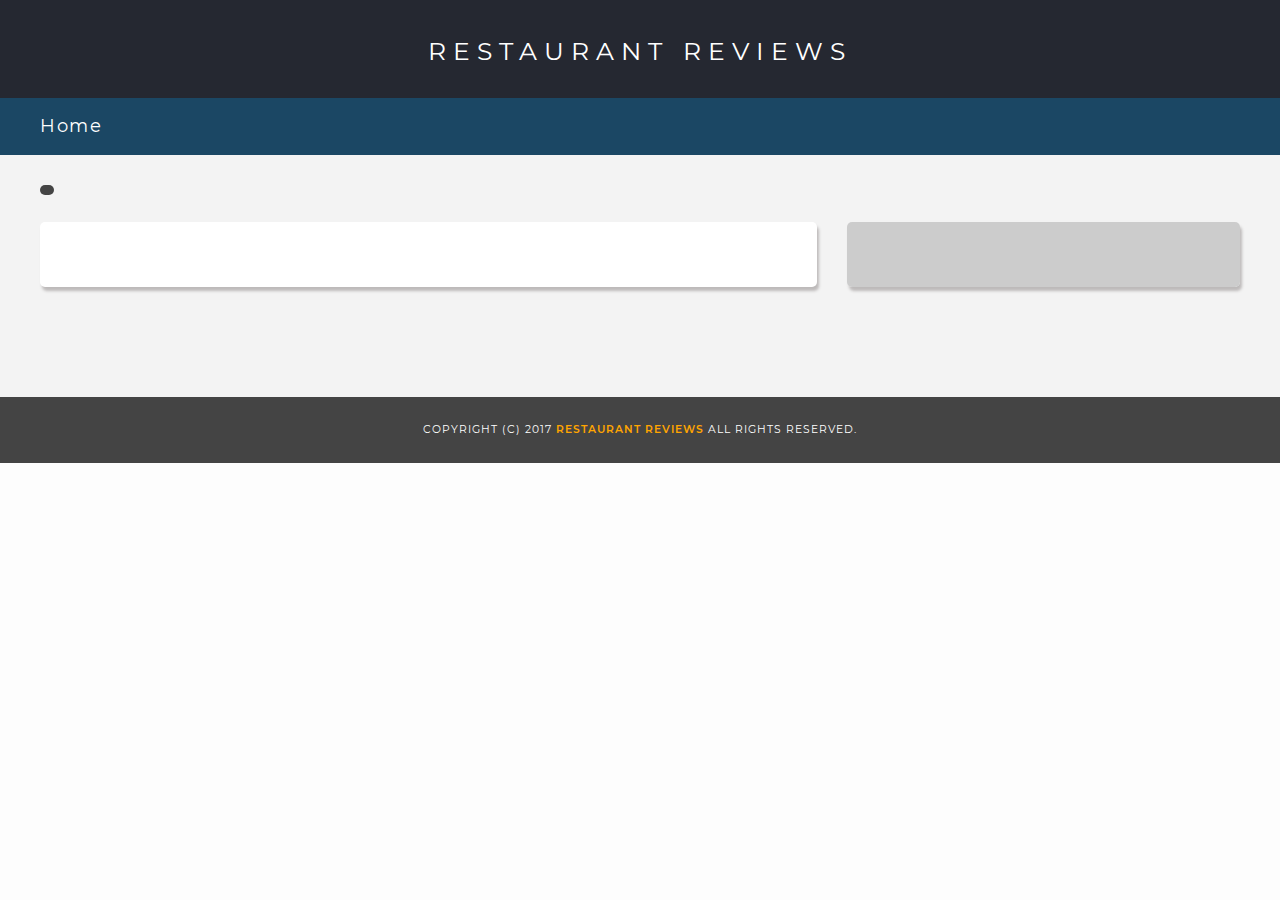
<file: restaurant.html>
<!DOCTYPE html>
<html lang="en">

<head>
  <meta name="description" content="Restaurant Reviews Detail">
  <meta name="viewport" content="width=device-width, initial-scale=1.0">
  <meta charset="UTF-8">
  <!-- Normalize.css for better cross-browser consistency -->
  <link rel="stylesheet" src="//normalize-css.googlecode.com/svn/trunk/normalize.css">
  <!-- Main CSS file -->
  <link rel="stylesheet" href="css/styles.css" type="text/css">
  <link rel="stylesheet" href="https://unpkg.com/leaflet@1.3.1/dist/leaflet.css" integrity="sha512-Rksm5RenBEKSKFjgI3a41vrjkw4EVPlJ3+OiI65vTjIdo9brlAacEuKOiQ5OFh7cOI1bkDwLqdLw3Zg0cRJAAQ=="
    crossorigin="" />
  <title>Restaurant Info</title>

  <link rel="apple-touch-icon" sizes="180x180" href="/favicon/apple-touch-icon.png">
  <link rel="icon" type="image/png" sizes="32x32" href="/favicon/favicon-32x32.png">
  <link rel="icon" type="image/png" sizes="16x16" href="/favicon/favicon-16x16.png">
  <link rel="manifest" href="/favicon/site.webmanifest">
  <link rel="mask-icon" href="/favicon/safari-pinned-tab.svg" color="#5bbad5">
  <link rel="shortcut icon" href="/favicon/favicon.ico">
  <meta name="msapplication-TileColor" content="#ffffff">
  <meta name="msapplication-config" content="/favicon/browserconfig.xml">
  <meta name="theme-color" content="#ffffff">
</head>

<body class="inside">
  <!-- Beginning header -->
  <header role="banner">
    <!-- Beginning nav -->
    <nav>
      <h1><a href="/">Restaurant Reviews</a></h1>
    </nav>
    <!-- Beginning breadcrumb -->
    <ul role="navigation" id="breadcrumb">
      <li><a href="/">Home</a></li>
    </ul>
    <!-- End breadcrumb -->
    <!-- End nav -->
  </header>
  <!-- End header -->

  <!-- Beginning main -->
  <main role="main" id="maincontent">

    <!-- Beginning restaurant and Map -->
    <section id="restaurant-container">

      <h1 id="restaurant-name"></h1>
      <p id="restaurant-cuisine"></p>
      <div id="restaurant-wrapper">

        <div id="restaurant-card">

          <div id="image-container">
            <img id="restaurant-img">
          </div>

          <div id="info-container">
            <p id="restaurant-address"></p>
            <table role="table" id="restaurant-hours"></table>
          </div>

        </div>

        <div role="application" aria-label="mapbox" id="map-container">
          <div id="map"></div>
        </div>

      </div>
    </section>
    <!-- End restaurant and map -->

    <!-- Beginning reviews -->
    <section aria-label="Reviews" id="reviews-container">
      <ul role="list" id="reviews-list"></ul>
    </section>
    <!-- End reviews -->
  </main>
  <!-- End main -->

  <!-- Beginning footer -->
  <footer role="contentinfo" id="footer">
    Copyright (c) 2017 <a href="/"><strong>Restaurant Reviews</strong></a> All Rights Reserved.
  </footer>
  <!-- End footer -->
  <script src="https://unpkg.com/leaflet@1.3.1/dist/leaflet.js" integrity="sha512-/Nsx9X4HebavoBvEBuyp3I7od5tA0UzAxs+j83KgC8PU0kgB4XiK4Lfe4y4cgBtaRJQEIFCW+oC506aPT2L1zw=="
    crossorigin=""></script>
  <!-- Beginning scripts -->
  <!-- Database helpers -->
  <script type="text/javascript" src="js/dbhelper.js"></script>
  <!-- Main javascript file -->
  <script type="text/javascript" src="js/restaurant_info.js"></script>

</body>

</html>
</file>
<file: css/styles.css>
@charset "utf-8";
/* CSS Document */

/* montserrat-regular - latin */
@font-face {
  font-family: 'Montserrat';
  font-style: normal;
  font-weight: 400;
  src: url('/fonts/montserrat-v13-latin-regular.eot');
  /* IE9 Compat Modes */
  src: local('Montserrat Regular'), local('Montserrat-Regular'),
    url('/fonts/montserrat-v13-latin-regular.eot?#iefix') format('embedded-opentype'),
    /* IE6-IE8 */
    url('/fonts/montserrat-v13-latin-regular.woff2') format('woff2'),
    /* Super Modern Browsers */
    url('/fonts/montserrat-v13-latin-regular.woff') format('woff'),
    /* Modern Browsers */
    url('/fonts/montserrat-v13-latin-regular.ttf') format('truetype'),
    /* Safari, Android, iOS */
    url('/fonts/montserrat-v13-latin-regular.svg#Montserrat') format('svg');
  /* Legacy iOS */
}

/* montserrat-600 - latin */
@font-face {
  font-family: 'Montserrat';
  font-style: normal;
  font-weight: 600;
  src: url('/fonts/montserrat-v13-latin-600.eot');
  /* IE9 Compat Modes */
  src: local('Montserrat SemiBold'), local('Montserrat-SemiBold'),
    url('/fonts/montserrat-v13-latin-600.eot?#iefix') format('embedded-opentype'),
    /* IE6-IE8 */
    url('/fonts/montserrat-v13-latin-600.woff2') format('woff2'),
    /* Super Modern Browsers */
    url('/fonts/montserrat-v13-latin-600.woff') format('woff'),
    /* Modern Browsers */
    url('/fonts/montserrat-v13-latin-600.ttf') format('truetype'),
    /* Safari, Android, iOS */
    url('/fonts/montserrat-v13-latin-600.svg#Montserrat') format('svg');
  /* Legacy iOS */
}

* {
  box-sizing: border-box;
}

body,
td,
th,
p {
  font-family: 'Montserrat', sans-serif;
  font-size: 16px;
  color: #333;
  line-height: 1.5;
}

body {
  background-color: #fdfdfd;
  margin: 0;
  padding: 0;

}

ul,
li {
  font-family: 'Montserrat', sans-serif;
  font-size: 10pt;
  color: #333;
}

a {
  color: orange;
  text-decoration: none;
}

a:hover,
a:focus {
  color: #3397db;
  text-decoration: none;
}

a img {
  border: none 0px #fff;
}

h1,
h2,
h3,
h4,
h5,
h6 {
  font-family: 'Montserrat', sans-serif;
  margin: 0 0 20px;
}

article,
aside,
canvas,
details,
figcaption,
figure,
footer,
header,
hgroup,
menu,
nav,
section {
  display: block;
}

#maincontent {
  background-color: #f3f3f3;
  margin: 0 auto;
  position: relative;
  max-width: 1300px;
  height: 100%;
}

#footer {
  background-color: #444;
  color: white;
  font-size: 8pt;
  letter-spacing: 1px;
  padding: 25px;
  text-align: center;
  text-transform: uppercase;
}

/* ====================== Navigation ====================== */
nav {
  width: 100%;
  padding: 25px 10px;
  background-color: #252831;
  text-align: center;
}

nav h1 {
  margin: auto;
}

nav h1 a {
  color: #fff;
  font-size: 25px;
  font-weight: 200;
  line-height: 40px;
  letter-spacing: 7px;
  text-transform: uppercase;
}

#breadcrumb {
  padding: 15px 40px 15px;
  list-style: none;
  background-color: rgb(27, 71, 100);
  margin: 0;
  width: 100%;
}

/* Display list items side by side */
#breadcrumb li {
  display: inline;
  color: rgb(255, 255, 255);
  font-size: 18px;
  letter-spacing: 1.5px;
}

/* Add a > symbol before/behind each list item */
#breadcrumb li+li:before {
  padding: 8px;
  color: rgb(255, 255, 255);
  content: ">\00a0";
  font-size: 18px;
}

/* Add a color to all links inside the list */
#breadcrumb li a {
  color: rgb(255, 255, 255);
  text-decoration: none;
  font-size: 18px;
}

/* Add a color on mouse-over */
#breadcrumb li a:hover {
  color: rgb(255, 255, 255);
  text-decoration: underline;
}

/* ====================== Map ====================== */
#map {
  height: 400px;
  width: 100%;
  background-color: #ccc;
}

/* ====================== Restaurant Filtering ====================== */
.filter-options {
  font-family: 'Montserrat', sans-serif;
  width: 100%;
  padding: 15px;
  background-color: rgb(27, 71, 100);
  align-items: center;
}

.filter-options h2 {
  position: absolute;
  left: 0;
  display: none;
}

.filter-options label {
  color: white;
  margin: 0 20px;
  display: block;
}

.filter-options {
  display: flex;
  justify-content: center;
}

.filter-options select {
  background-color: white;
  border: 1px solid #fff;
  font-family: 'Montserrat', sans-serif;
  font-size: 11pt;
  height: 35px;
  letter-spacing: 0;
  margin: 10px;
  padding: 0 10px;
  width: 200px;
}

.filter-options select:hover {
  cursor: pointer;
}

/* ====================== Restaurant Listing ====================== */
#restaurants-list {
  display: flex;
  flex-wrap: wrap;
  justify-content: center;
  list-style: outside none none;
  margin: 0;
  padding: 30px 15px 60px;
  text-align: center;
}

#restaurants-list li {
  position: relative;
  background-color: #fff;
  font-family: 'Montserrat', sans-serif;
  margin: 15px;
  min-height: 380px;
  padding: 25px 25px 75px 25px;
  text-align: left;
  border-radius: 5px;
  width: 270px;
  box-shadow: 2px 4px 3px rgb(189, 186, 186);
}

#restaurants-list .restaurant-img {
  background-color: #ccc;
  display: block;
  margin: 0;
  width: 100%;
  border-radius: 5px;
}

#restaurants-list li h1 {
  color: #9c2121;
  font-family: 'Montserrat', sans-serif;
  font-size: 14pt;
  font-weight: 200;
  letter-spacing: 2px;
  line-height: 1.3;
  margin: 20px 0 10px;
  text-transform: uppercase;
}

#restaurants-list p {
  margin: 0;
  font-size: 11pt;
}

#restaurants-list li a {
  position: absolute;
  left: 0;
  bottom: 0;
  background-color: #6d1212;
  color: white;
  display: inline-block;
  font-size: 10pt;
  font-weight: 600;
  letter-spacing: 1px;
  margin: 25px;
  padding: 15px 30px 10px;
  text-align: center;
  text-decoration: none;
  text-transform: uppercase;
  width: calc(100% - 50px);
  border-radius: 4px;
  box-shadow: 2px 4px 3px rgb(189, 186, 186);
  transition: background-color 0.2s ease-in-out, color 0.2s ease-in-out;
}

#restaurants-list li a:hover {
  background-color: rgb(27, 71, 100);
  color: white;
}

/* ====================== Restaurant Details ====================== */

@media only screen and (min-width: 1100px) {
  .inside header {
    position: fixed;
    top: 0;
    width: 100%;
    z-index: 1000;
  }

  .inside #restaurant-container {
    padding-top: 140px;
  }
}

.inside #map-container {
  background: transparent none repeat scroll 0 0;
  position: relative;
  z-index: 0;
  width: calc(34% - 15px);
}

#restaurant-wrapper {
  display: flex;
  justify-content: space-between;
  width: 100%;
}

.inside #map {
  background-color: #ccc;
  height: 100%;
  width: 100%;
}

.inside #footer {
  width: 100%;
}

#restaurant-name {
  color: #9c2121;
  font-family: 'Montserrat', sans-serif;
  font-size: 20pt;
  font-weight: 200;
  letter-spacing: 0;
  margin: 20px 0 10px;
  padding-top: 15px;
  text-transform: uppercase;
  line-height: 1.1;
  width: 100%;
}

#restaurant-card {
  display: flex;
  background-color: white;
  border-radius: 5px;
  padding: 25px;
  box-shadow: 2px 4px 3px rgb(189, 186, 186);
  width: calc(66% - 15px);
}

#info-container {
  width: 50%;
  padding-left: 25px;
}

#image-container {
  width: 50%;
}

#restaurant-img {
  display: block;
  width: 100%;
  border-radius: 5px;
}

#restaurant-address {
  margin: 0 0 15px;
  font-size: 12pt;

}

#restaurant-cuisine {
  display: inline-block;
  padding: 5px 7px;
  border-radius: 5px;
  margin: 0 0 20px 0;
  background-color: #444;
  color: #fff;
  font-size: 12pt;
  font-weight: 300;
  letter-spacing: 5px;
  text-align: center;
  text-transform: uppercase;
}

#map-container {
  border-radius: 5px;
  overflow: hidden;
  box-shadow: 2px 4px 3px rgb(189, 186, 186);
}

#restaurant-container,
#reviews-container {
  padding: 0px 40px;
}

#reviews-container {
  padding: 30px 40px 80px;
}

#reviews-container h2 {
  color: #9c2121;
  font-size: 24pt;
  font-weight: 300;
  letter-spacing: 2px;
  padding-bottom: 1pt;
}

#reviews-list {
  display: flex;
  flex-wrap: wrap;
  justify-content: space-between;
  margin: 0;
  padding: 0;
}

#reviews-list li {
  background-color: #fff;
  border: 2px solid #f3f3f3;
  display: block;
  list-style-type: none;
  margin: 0 0 30px;
  overflow: hidden;
  padding: 20px;
  position: relative;
  border-radius: 5px;
  width: calc(33% - 10px);
  box-shadow: 2px 4px 3px rgb(189, 186, 186);
}

#reviews-list li p {
  margin: 0 0 10px;
}

#reviews-list li p:nth-child(-n+3) {
  font-weight: bold;
}

#restaurant-hours td {
  color: #666;
  /* vertical-align: top; */
}

#restaurant-hours td:last-child {
  text-align: right;
  width: 180px;
}

#restaurant-hours {
  width: 100%;
}

@media only screen and (max-width: 1100px) {

  #restaurant-wrapper {
    display: block;
  }

  #map-container {
    width: 100%;
  }

  #restaurant-card {
    width: 100%;
  }

  .inside #map-container {
    height: 200px;
    width: 100%;
    margin-top: 15px;
    padding-left: 0;
  }

  #reviews-list li {
    width: calc(50% - 10px);
  }
}

@media only screen and (max-width: 750px) {

  #restaurant-wrapper,
  #restaurant-card {
    display: block;
  }

  #image-container,
  #info-container {
    width: 100%;
  }

  #info-container {
    margin-top: 15px;
  }
}

@media only screen and (max-width: 700px) {
  #restaurants-list li {
    display: block;
    width: 100%;
  }

  #reviews-list li {
    width: 100%;
  }
}

@media only screen and (max-width: 500px) {

  #neighborhoods-select,
  #cuisines-select {
    width: 95%;
  }

  #info-container p,
  #info-container td,
  #info-container th {
    font-size: 14px;
  }

  #restaurant-container,
  #reviews-container {
    padding: 0 20px;
  }

  #info-container {
    padding-left: 0;
  }

  #reviews-container {
    padding-top: 15px;

  }

  #reviews-container h2 {
    margin-bottom: 10px;
  }

  .filter-options {
    flex-direction: column;
  }
}
</file>
